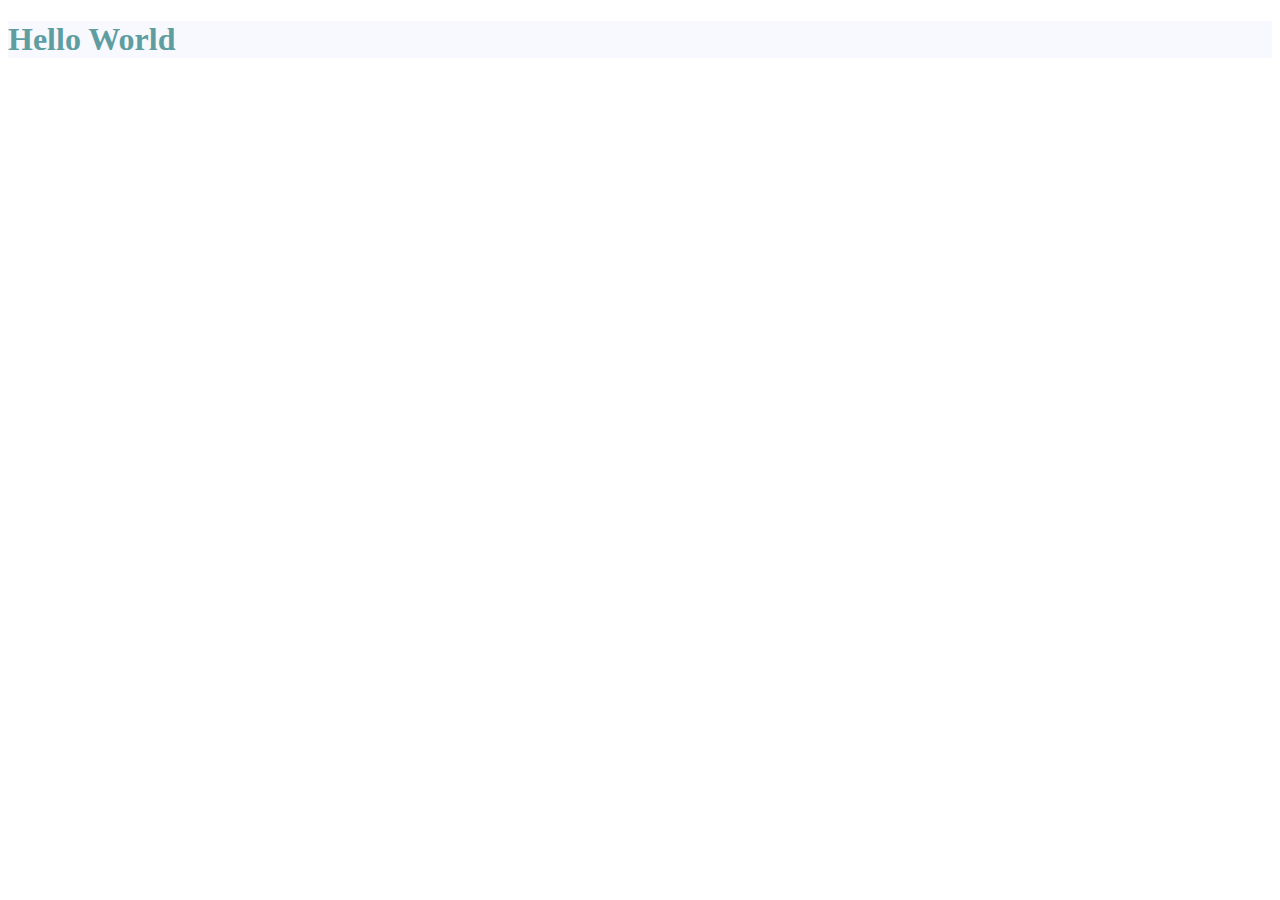
<file: index.html>
<!DOCTYPE html>
<html>
    <head>
        <title>Hello World</title>
    </head>
    <body>
        <h1 style="color:CadetBlue;background-color:GhostWhite">Hello World</h1>
        <iframe width="560" height="315" src="https://www.youtube.com/embed/PeR1BxIQxzI?start=180" frameborder="0" allow="accelerometer; autoplay; encrypted-media; gyroscope; picture-in-picture" allowfullscreen></iframe>        <iframe src="https://www.google.com/maps/embed?pb=!1m18!1m12!1m3!1d89391.40851688944!2d-122.85997817566667!3d45.56075470215642!2m3!1f0!2f0!3f0!3m2!1i1024!2i768!4f13.1!3m3!1m2!1s0x54950f6606d01e47%3A0x330158fa825f32ac!2sBuffalo%20Wild%20Wings!5e0!3m2!1sen!2sus!4v1585783438348!5m2!1sen!2sus" width="600" height="450" frameborder="0" style="border:0;" allowfullscreen="" aria-hidden="false" tabindex="0"></iframe>
        <video src=""></video>
    </body>
</html>
</file>
